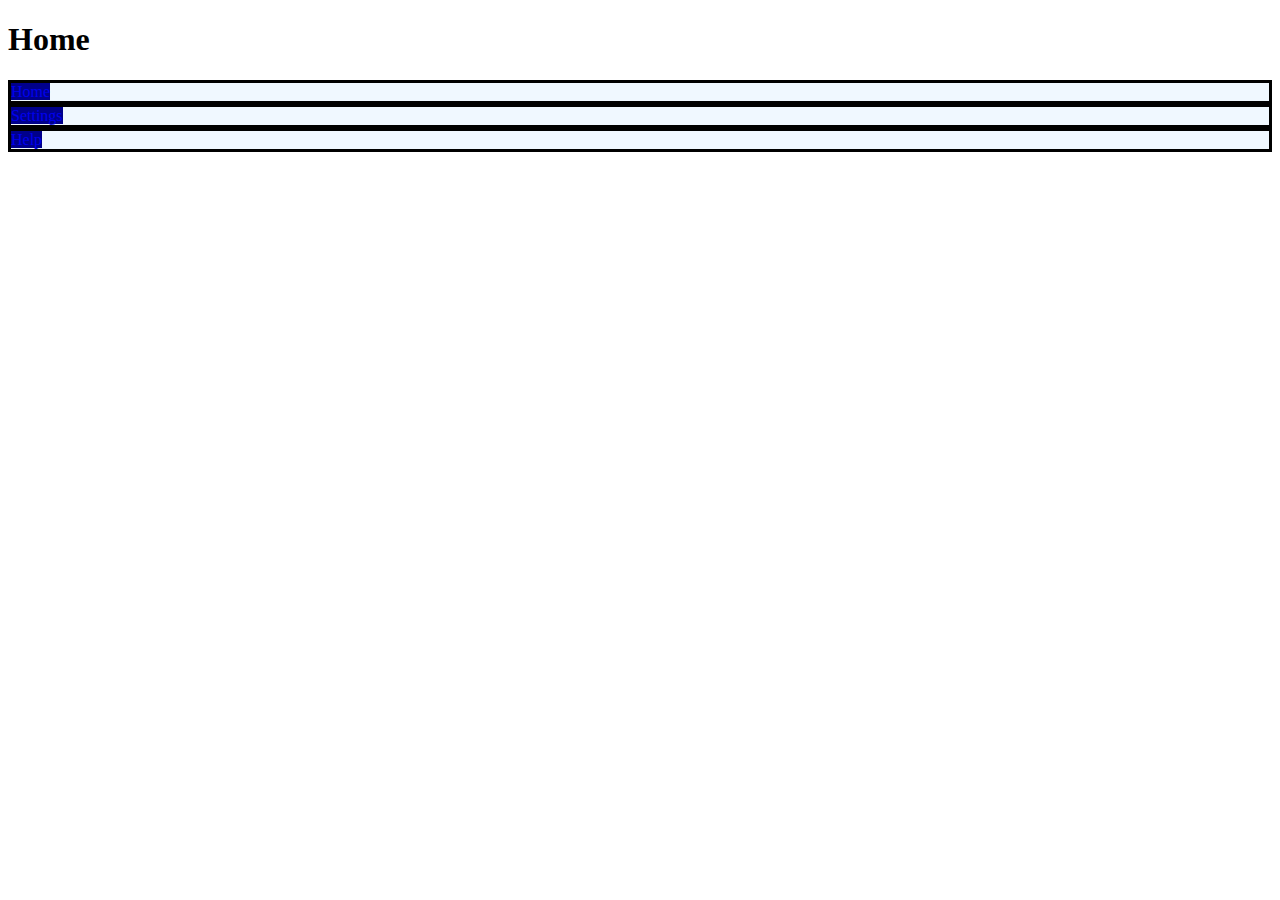
<file: index.html>
<!DOCTYPE html>
<html>
  <head>
    <link rel="stylesheet" href="tabs.css" />
  	<title>Tabs Test</title>
  	<meta charset="UTF-8">

  </head>
  <body>
    <h1>Home</h1>
  	 <nav>
       <div class="nav-tab">
         <a href ="index.html" class = "navigation"> Home</a>
       </div>
       <div class="nav-tab">
          <a href ="settings.html" class = "navigation"> Settings</a>
       </div>
       <div class="nav-tab">
          <a href ="help.html" class = "navigation"> Help</a>
       </div>
     </nav>
  </body>
</html>
</file>
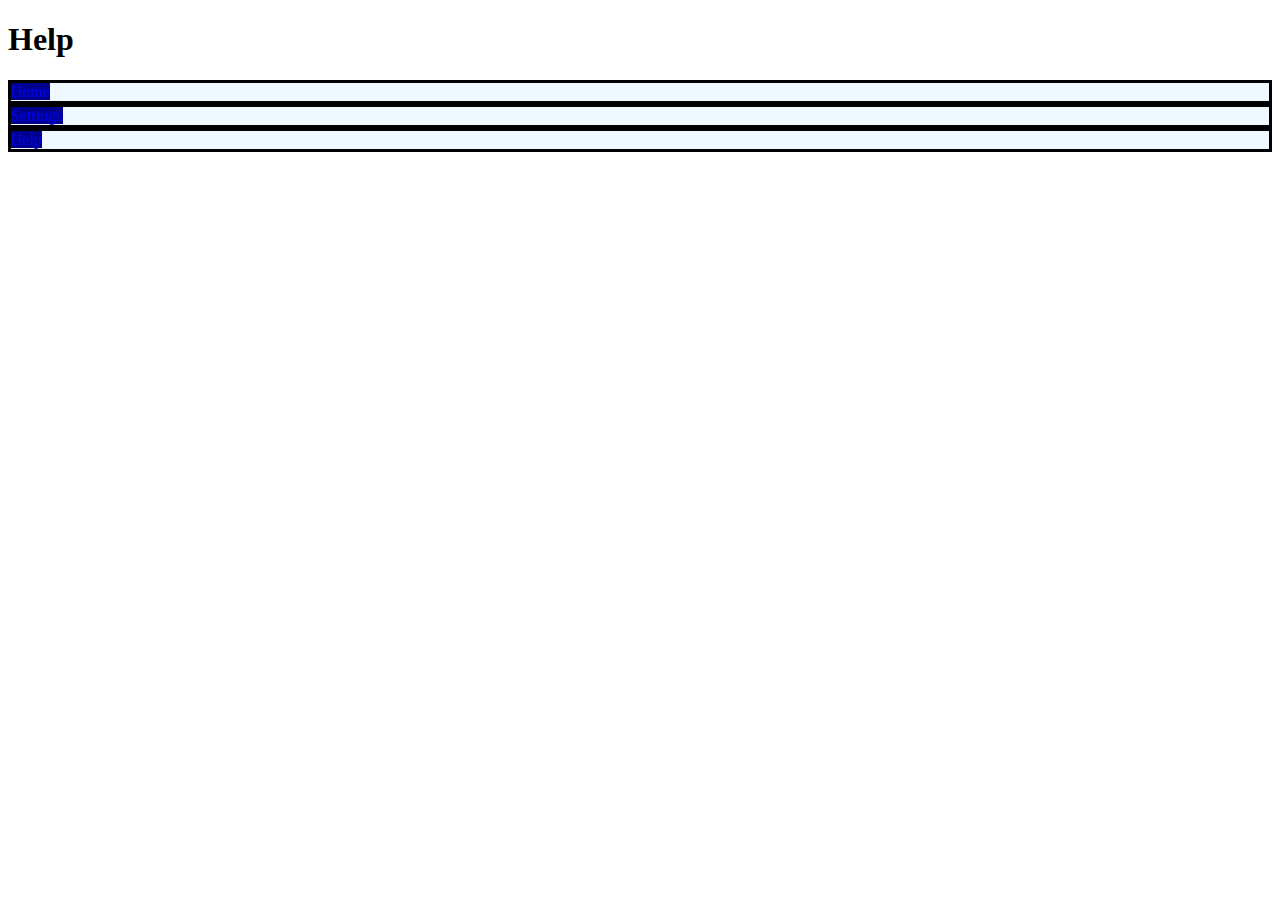
<file: Help.html>
<!DOCTYPE html>
<html>
  <head>
    <link rel="stylesheet" href="tabs.css" />
  	<title>Tabs Test</title>
  	<meta charset="UTF-8">

  </head>
  <body>
  	 <nav>
       <h1>Help</h1>
       <div class="nav-tab">
         <a href ="index.html" class = "navigation"> Home</a>
       </div>
       <div class="nav-tab">
          <a href ="settings.html" class = "navigation"> Settings</a>
       </div>
       <div class="nav-tab">
          <a href ="help.html" class = "navigation"> Help</a>
       </div>
     </nav>
  </body>
</html>
</file>
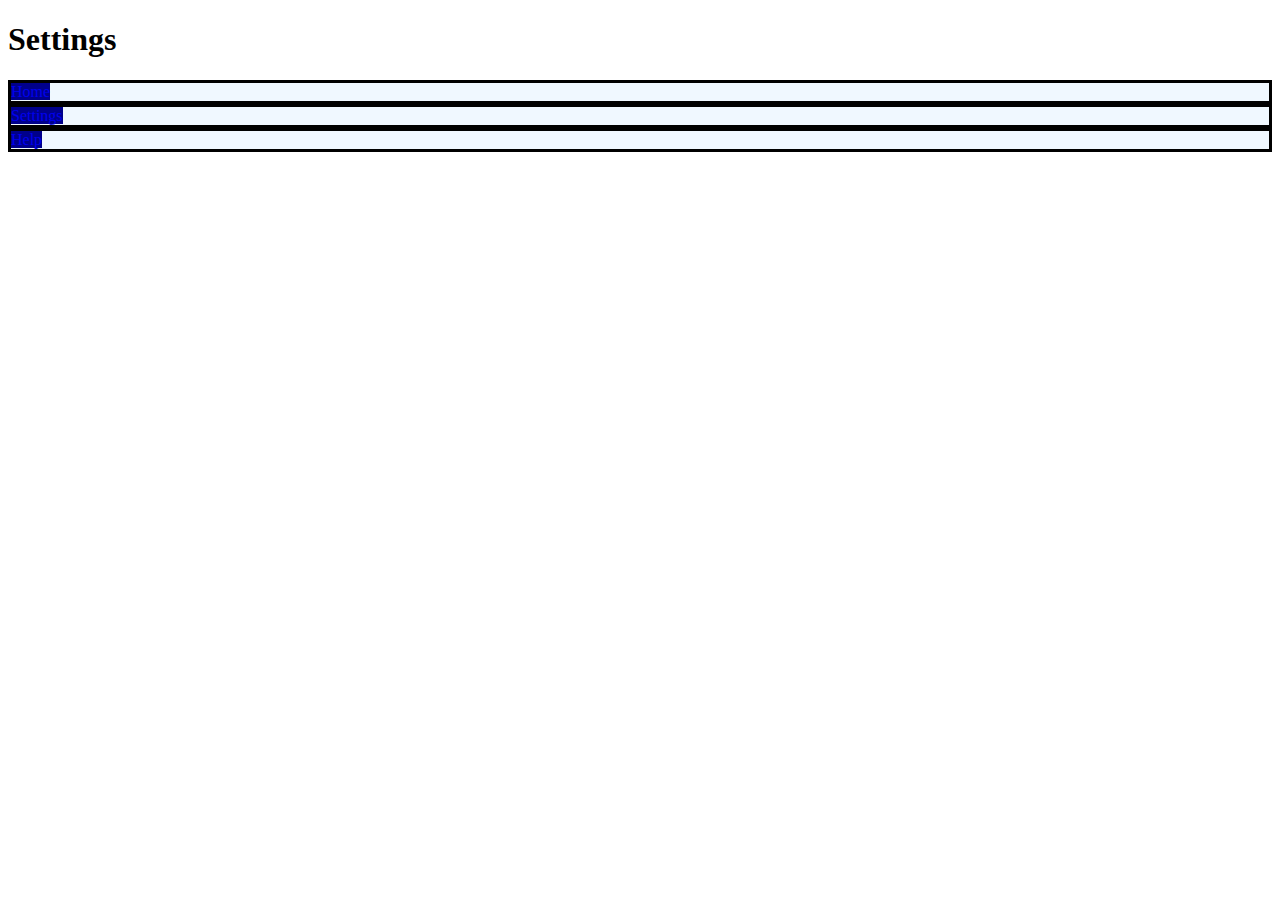
<file: Settings.html>
<!DOCTYPE html>
<html>
  <head>
    <link rel="stylesheet" href="tabs.css" />
  	<title>Tabs Test</title>
  	<meta charset="UTF-8">

  </head>
  <body>
  	 <nav>
       <h1>Settings</h1>
       <div class="nav-tab">
         <a href ="index.html" class = "navigation"> Home</a>
       </div>
       <div class="nav-tab">
          <a href ="settings.html" class = "navigation"> Settings</a>
       </div>
       <div class="nav-tab">
          <a href ="help.html" class = "navigation"> Help</a>
       </div>
     </nav>
  </body>
</html>
</file>
<file: tabs.css>
div.nav-tab
{
  border-style: solid;
  background-color:AliceBlue;
}

a.navigation
{
  text-decoration:none;
  background-color: DarkBlue;
}

div.nav-tab:hover, div.nav-tab:active
{
  background-color:CornflowerBlue;
}
</file>
